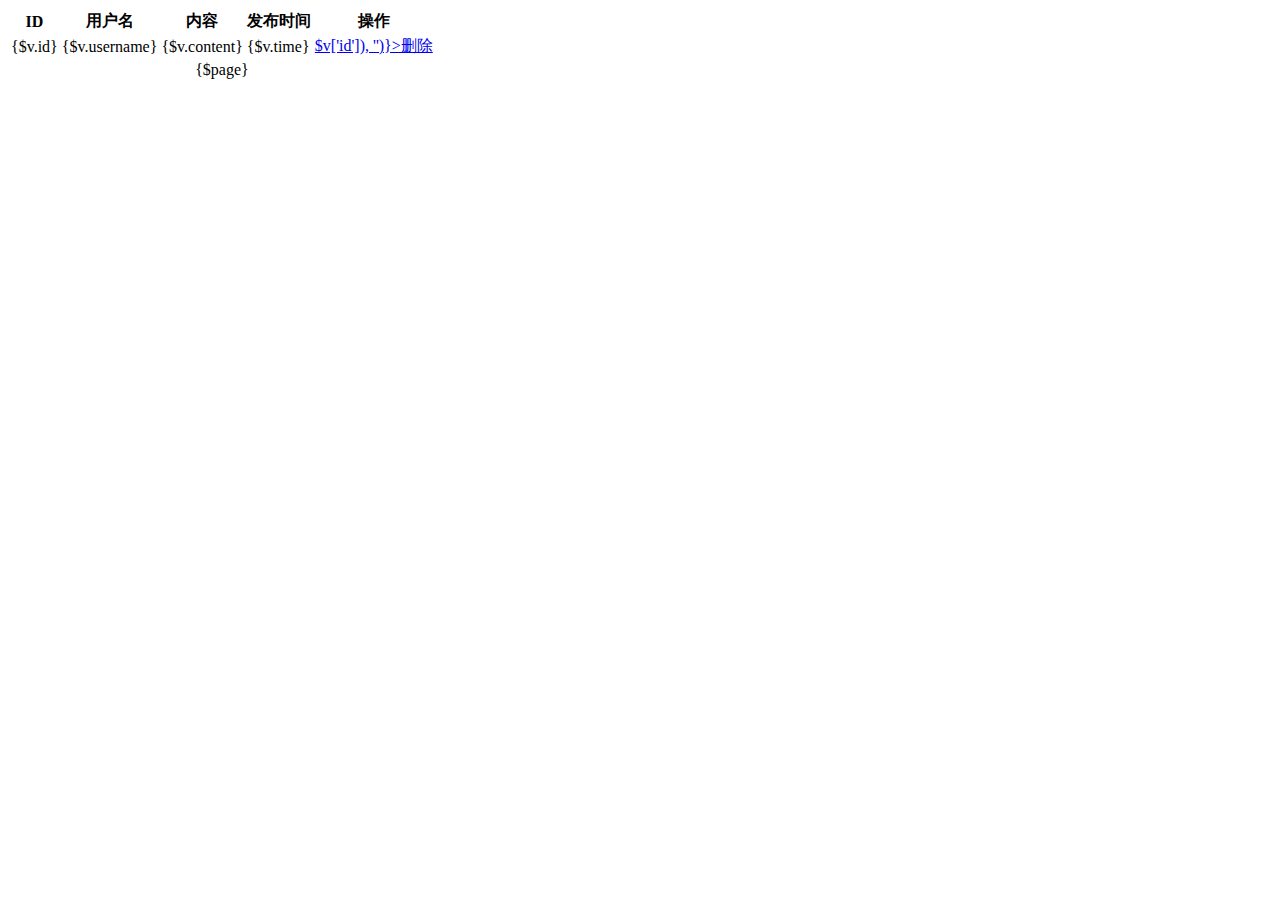
<file: Admin/Tpl/MsgManage/index.html>
<!DOCTYPE html PUBLIC "-//W3C//DTD HTML 4.01 Transitional//EN" "http://www.w3.org/TR/html4/loose.dtd">
<html>
<head>
<meta http-equiv="Content-Type" content="text/html; charset=utf8">
<css file='__PUBLIC__/Css/public.css' />
<title>Insert title here</title>
</head>
<body>
<!-- 	<hr> -->
	
	<table class='table'>
		<tr>  <th>ID</th> <th>用户名</th> <th>内容</th> <th>发布时间</th>	 <th>操作</th>	</tr>		
		<foreach name='wish' item='v'>
			<tr>
				<td>{$v.id}</td>
				<td>{$v.username}</td>
				<td>{$v.content}</td>
				<td>{$v.time}</td>
				<td><a href={:U('Admin/MsgManage/delete',array(id => $v['id']), '')}>删除</a></td>
			</tr>
		</foreach>
		<tr> <td colspan=5 align='center' > {$page} </td> </tr>
	</table>
	
<!-- 	<hr> -->
</body>
</html>
</file>
